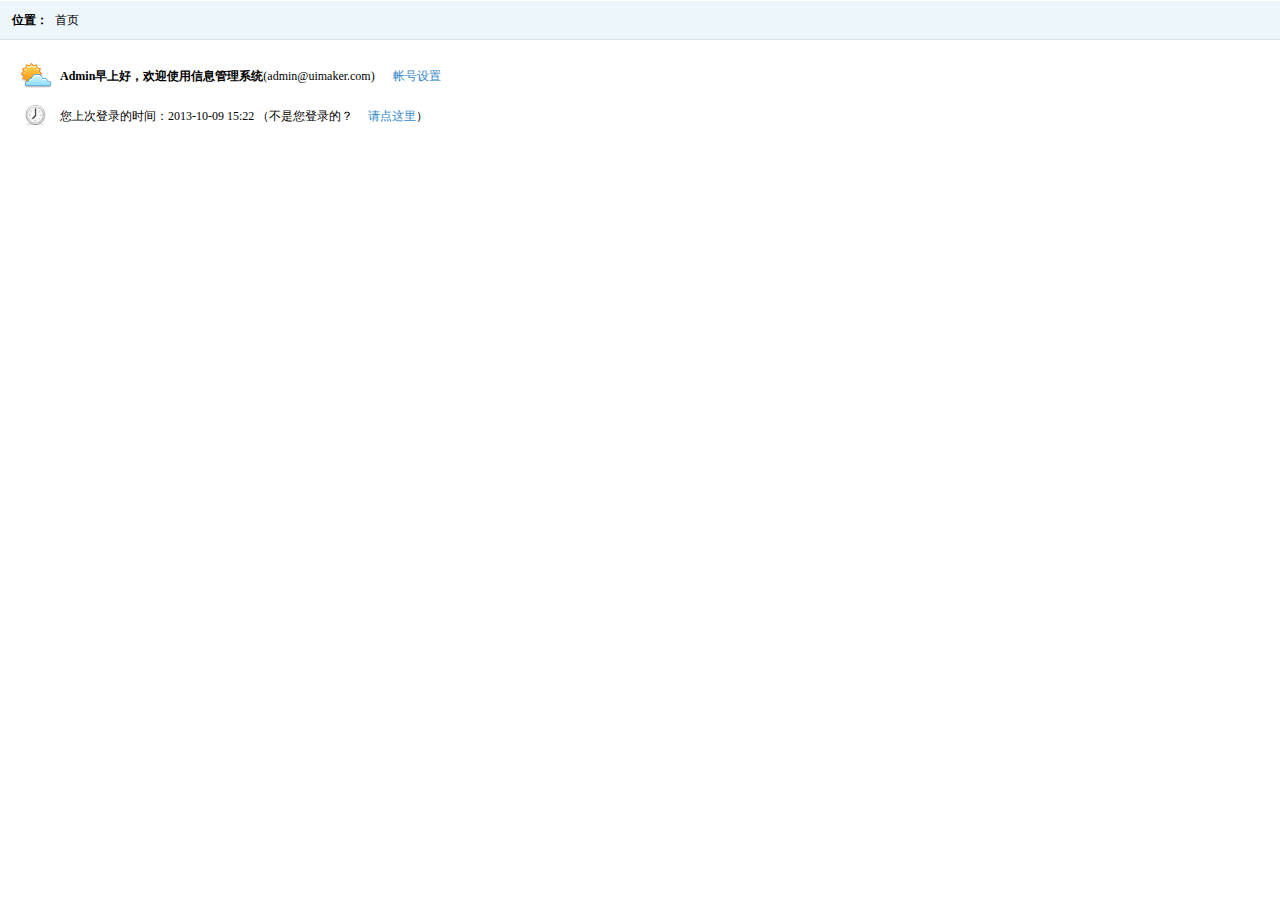
<file: zhanshi/PSD/Uimaker/index.html>
<!DOCTYPE html PUBLIC "-//W3C//DTD XHTML 1.0 Transitional//EN" "http://www.w3.org/TR/xhtml1/DTD/xhtml1-transitional.dtd">
<html xmlns="http://www.w3.org/1999/xhtml">
<head>
<meta http-equiv="Content-Type" content="text/html; charset=utf-8" />
<title>无标题文档</title>
<link href="css/style.css" rel="stylesheet" type="text/css" />
<script type="text/javascript" src="js/jquery-3.4.1.min.js"></script>

</head>


<body>

	<div class="place">
    <span>位置：</span>
    <ul class="placeul">
    <li><a href="#">首页</a></li>
    </ul>
    </div>
    
    <div class="mainindex">
    
    
    <div class="welinfo">
    <span><img src="images/sun.png" alt="天气" /></span>
    <b>Admin早上好，欢迎使用信息管理系统</b>(admin@uimaker.com)
    <a href="#">帐号设置</a>
    </div>
    
    <div class="welinfo">
    <span><img src="images/time.png" alt="时间" /></span>
    <i>您上次登录的时间：2013-10-09 15:22</i> （不是您登录的？<a href="#">请点这里</a>）
    </div>
    
    

</body>

</html>
</file>
<file: zhanshi/PSD/Uimaker/css/style.css>
﻿@charset "utf-8";
/* CSS Document */
/***
 */
*{font-size:9pt;border:0;margin:0;padding:0;}
body{font-family:'微软雅黑'; margin:0 auto;min-width:980px;}
ul{display:block;margin:0;padding:0;list-style:none;}
li{display:block;margin:0;padding:0;list-style: none;}
img{border:0;}
dl,dt,dd,span{margin:0;padding:0;display:block;}
a,a:focus{text-decoration:none;color:#000;outline:none;blr:expression(this.onFocus=this.blur());}
a:hover{color:#00a4ac;text-decoration:none;}
table{border-collapse:collapse;border-spacing: 0;}
cite{font-style:normal;}
h2{font-weight:normal;}

/*cloud*/

#mainBody {width:100%;height:100%;position:absolute;z-index:-1;}
.cloud {position:absolute;top:0px;left:0px;width:100%;height:100%;background:url(../images/cloud.png) no-repeat;z-index:1;opacity:0.5;}
#cloud2 {z-index:2;}


/*login*/
.logintop{height:47px; position:absolute; top:0; background:url(../images/loginbg1.png) repeat-x;z-index:100; width:100%;}
.logintop span{color:#fff; line-height:47px; background:url(../images/loginsj.png) no-repeat 21px 18px; text-indent:44px; color:#afc5d2; float:left;}
.logintop ul{float:right; padding-right:30px;}
.logintop ul li{float:left; margin-left:20px; line-height:47px;}
.logintop ul li a{color:#afc5d2;}
.logintop ul li a:hover{color:#fff;}
.loginbody{background:url(../images/loginbg3.png) no-repeat center center; width:100%; height:585px; overflow:hidden; position:absolute; top:47px;}
.systemlogo{background:url(../images/loginlogo.png) no-repeat center;width:100%; height:71px; margin-top:75px;}
.loginbox{width:692px; height:336px; background:url(../images/logininfo.png) no-repeat; margin-top:30px;}
.loginbox ul{margin-top:88px; margin-left:285px;}
.loginbox ul li{margin-bottom:25px;}
.loginbox ul li label{color:#687f92; padding-left:25px;}
.loginbox ul li label a{color:#687f92;}
.loginbox ul li label a:hover{color:#3d96c9;}
.loginbox ul li label input{margin-right:5px;}
.loginuser{width:299px; height:48px; background:url(../images/loginuser.png) no-repeat; border:none; line-height:48px; padding-left:44px; font-size:14px; font-weight:bold;}
.loginpwd{width:299px; height:48px; background:url(../images/loginpassword.png) no-repeat; border:none;line-height:48px; padding-left:44px; font-size:14px; color:#90a2bc;}
.loginbtn{width:111px;height:35px; background:url(../images/buttonbg.png) repeat-x; font-size:14px; font-weight:bold; color:#fff;cursor:pointer; line-height:35px;}
.loginbm{height:50px; line-height:50px; text-align:center; background:url(../images/loginbg2.png) repeat-x;position:absolute; bottom:0; width:100%; color:#0b3a58;}
.loginbm a{font-weight:bold;color:#0b3a58;}
.loginbm a:hover{color:#fff;}


/*top.html*/
.header{height:88px;}
.topleft{height:88px;background:url(../images/topleft.jpg) no-repeat;float:left; width:300px;}
.topleft img{margin-top:12px;margin-left:10px;}
.topright{height:88px;background:url(../images/topright.jpg) no-repeat right;float:right;}
.nav{float:left;}
.nav li{float:left;width:87px;height:88px; text-align:center;}
.nav li a{display:block;width:87px;height:88px;-moz-transition: none; transition: background-color 0.3s linear; -moz-transition: background-color 0.3s linear; -webkit-transition: background-color 0.3s linear; -o-transition: background-color 0.3s linear; }
.nav li a.selected{background:url(../images/navbg.png) no-repeat;}
.nav li a:hover{display:block;background:#000;color:#fff;background: none repeat scroll 0% 0% rgb(43, 127, 181);}
.nav li img{margin-top:10px;}
.nav li a{display:block;}
.nav a h2{font-size:14px;color:#d6e8f1;}
.nav a:hover h2{color:#fff;}
.topright ul{padding-top:15px; float:right; padding-right:12px;}
.topright ul li{float:left; padding-left:9px; padding-right:9px; background:url(../images/line.gif) no-repeat right;}
.topright ul li:last-child{background:none;}
.topright ul li a{font-size:13px; color:#e9f2f7;}
.topright ul li a:hover{color:#fff;}
.topright ul li span{margin-top:2px;float:left;padding-right:3px;}
.user{height:30px;background:url(../images/ub1.png) repeat-x;clear:both;margin-top:10px;float:right; margin-right:12px;border-radius:30px; behavior:url(js/pie.htc); white-space:nowrap;position:relative;}
.user span{display:inline-block;padding-right:10px; background:url(../images/user.png) no-repeat 15px 10px; line-height:30px; font-size:14px;color:#b8ceda; padding-left:20px; padding-left:35px;}
.user b{display:inline-block;width:20px;height:18px; background:url(../images/msg.png);text-align:center; font-weight:normal; color:#fff;font-size:14px;margin-right:13px; margin-top:7px; line-height:18px;}
.user i{display:inline-block;margin-right:5px;font-style:normal;line-height:30px; font-size:14px;color:#b8ceda;}

/*left.html*/
.lefttop{background:url(../images/lefttop.gif) repeat-x;height:40px;color:#fff;font-size:14px;line-height:40px;}
.lefttop span{margin-left:8px; margin-top:10px;margin-right:8px; background:url(../images/leftico.png) no-repeat; width:20px; height:21px;float:left;}
.leftmenu{width:187px;padding-bottom: 9999px;margin-bottom: -9999px; overflow:hidden; background:url(../images/leftline.gif) repeat-y right;}
.leftmenu dd{background:url(../images/leftmenubg.gif) repeat-x;line-height:35px;font-weight:bold;font-size:14px;border-right:solid 1px #b7d5df;}
.leftmenu dd span{float:left;margin:10px 8px 0 12px;}
.leftmenu dd .menuson{display:none;}
.leftmenu dd:first-child .menuson{display:block;}
.menuson {line-height:30px; font-weight:normal; }
.menuson li{cursor:pointer;}
.menuson li.active{position:relative; background:url(../images/libg.png) repeat-x; line-height:30px; color:#fff;}
.menuson li cite{display:block; float:left; margin-left:32px; background:url(../images/list.gif) no-repeat; width:16px; height:16px; margin-top:7px;}
.menuson li.active cite{background:url(../images/list1.gif) no-repeat;}
.menuson li.active i{display:block; background:url(../images/sj.png) no-repeat; width:6px; height:11px; position:absolute; right:0;z-index:10000; top:9px; right:-1px;}
.menuson li a{ display:block; *display:inline; *padding-top:5px;}
.menuson li.active a{color:#fff;}
.title{cursor:pointer;}


/*right.html*/
.place{height:40px; background:url(../images/righttop.gif) repeat-x;}
.place span{line-height:40px; font-weight:bold;float:left; margin-left:12px;}
.placeul li{float:left; line-height:40px; padding-left:7px; padding-right:12px; background:url(../images/rlist.gif) no-repeat right;}
.placeul li:last-child{background:none;}
.rightinfo{padding:8px;}
.tools{clear:both; height:35px; margin-bottom:8px;}
.toolbar{float:left;}
.toolbar li{background:url(../images/toolbg.gif) repeat-x; line-height:33px; height:33px; border:solid 1px #d3dbde; float:left; padding-right:10px; margin-right:5px;border-radius: 3px; behavior:url(js/pie.htc); cursor:pointer;}
.toolbar li span{float:left; margin-left:10px; margin-right:5px; margin-top:5px;}
.toolbar1{float:right;}
.toolbar1 li{background:url(../images/toolbg.gif) repeat-x; line-height:33px; height:33px; border:solid 1px #d3dbde; float:left; padding-right:10px; margin-left:5px;border-radius: 3px; behavior:url(js/pie.htc);}
.toolbar1 li span{float:left; margin-left:10px; margin-right:5px; margin-top:5px;}
.tablelist{border:solid 1px #cbcbcb; width:100%; clear:both;}
.tablelist th{background:url(../images/th.gif) repeat-x; height:34px; line-height:34px; border-bottom:solid 1px #b6cad2; text-indent:11px; text-align:left;}
.tablelist td{line-height:35px; text-indent:11px; border-right: dotted 1px #c7c7c7;}
.tablelink{color:#056dae;}
.tablelist tbody tr.odd{background:#f5f8fa;}
.tablelist tbody tr:hover{background:#e5ebee;}
.sort{padding-left:3px;}

/*page*/
.pagin{position:relative;margin-top:10px;padding:0 12px;}
.pagin .blue{color:#056dae;font-style:normal;}
.pagin .paginList{position:absolute;right:12px;top:0;}
.pagin .paginList .paginItem{float:left;}
.pagin .paginList .paginItem a{float:left;width:31px;height:28px;border:1px solid #DDD; text-align:center;line-height:30px;border-left:none;color:#3399d5;}
.pagin .paginList .paginItem:first-child a{border-left:1px solid #DDD;}
.pagin .paginList .paginItem:first-child a{border-bottom-left-radius:5px;border-top-left-radius:5px;}
.pagin .paginList .paginItem:last-child a{border-bottom-right-radius:5px;border-top-right-radius:5px;}
.pagin .paginList .paginItem.current,.pagin .paginList .paginItem.current a{background:#f5f5f5; cursor:default;color:#737373;}
.pagin .paginList .paginItem:hover{background:#f5f5f5;}
.pagin .paginList .paginItem.more,.pagin .paginList .paginItem.more a:hover{ cursor:default;}
.pagin .paginList .paginItem.more:hover{background:#FFF;}
.pagin .paginList .paginItem.more a{color:#737373;}
.pagepre{background:url(../images/pre.gif) no-repeat center center; width:31px; height:28px;}
.pagenxt{background:url(../images/next.gif) no-repeat center center; width:31px; height:28px;}

/*index*/
.mainindex{padding:20px; overflow:hidden;}
.welinfo{height:32px; line-height:32px; padding-bottom:8px;}
.welinfo span{float:left;}
.welinfo b{padding-left:8px;}
.welinfo a{padding-left:15px;color:#3186c8;}
.welinfo a:hover{color:#F60;}
.welinfo i{font-style:normal; padding-left:8px;}
.xline{border-bottom:solid 1px #dfe9ee; height:5px;}
.iconlist{padding-left:40px; overflow:hidden;}
.iconlist li{text-align:center; float:left; margin-right:25px; margin-top:25px;}
.iconlist li p{line-height:25px;}
.ibox{clear:both; padding-left:40px; padding-top:18px; overflow:hidden; padding-bottom:18px;}
.ibtn{background:url(../images/ibtnbg.png) repeat-x;border:solid 1px #bfcfe1; height:23px; line-height:23px; display:block; float:left; padding:0 15px; cursor:pointer;}
.ibtn img{margin-top:5px; float:left; padding-right:7px;}
.box{height:15px;}
.infolist{padding-left:40px; padding-bottom:15px;}
.infolist li{ line-height:23px; height:23px; margin-bottom:8px;}
.infolist li span{float:left; display:block; margin-right:10px;}
.uimakerinfo{padding-left:40px; background:url(../images/search.png) no-repeat 10px 15px; padding-top:15px; padding-bottom:20px;}
.umlist{padding-left:40px;}
.umlist li{float:left; background:url(../images/ulist.png) no-repeat 0 5px; padding-left:10px; margin-right:15px;}


/*default*/
.mainbox{padding:8px;position:relative;}
.mainleft{padding-right:298px;}
.leftinfo{border:#d3dbde solid 1px; height:290px;}
.mainright{width:298px;position:absolute; top:8px; right:8px;}
.dflist{border:#d3dbde solid 1px; width:288px; height:290px; float:right;}
.dflist1{border:#d3dbde solid 1px; width:288px; height:238px; float:right; margin-top:8px;}
.listtitle{background:url(../images/tbg.png) repeat-x; height:36px; line-height:36px; border-bottom:solid 1px #d3dbde; text-indent:14px; font-weight:bold; font-size:14px;}
.more1{float:right; font-weight:normal;color:#307fb1; padding-right:17px;}
.maintj{text-align:center;}
.newlist{padding-left:14px; padding-top:15px;}
.newlist li{line-height:25px; background:url(../images/list2.png) no-repeat 0px 8px; text-indent:11px;}
.newlist i{width:80px; display:block; float:left; font-style:normal;}
.newlist b{font-weight:normal; color:#7b7b7b; padding-left:10px;}
.leftinfos{height:238px;margin-top:8px;}
.infoleft{border:#d3dbde solid 1px; float:left;height:238px;}
.inforight{border:#d3dbde solid 1px; float:right;height:238px; }
.tooli{padding:30px 20px;}
.tooli li{float:left;padding-left:15px; padding-right:15px;margin-bottom:20px;}
.tooli li span{text-align:center;}
.tooli li p{line-height:35px; text-align:center;}


/*form*/
.formbody{padding:10px 18px;}
.formtitle{border-bottom:solid 1px #d0dee5; line-height:35px; position:relative; height:35px; margin-bottom:28px;}
.formtitle span{font-weight:bold;font-size:14px; border-bottom:solid 3px #66c9f3;float:left; position:absolute; z-index:100; bottom:-1px; padding:0 3px; height:30px; line-height:30px;}
.forminfo{padding-left:23px;}
.forminfo li{margin-bottom:13px; clear:both;}
.forminfo li label{width:86px;line-height:34px; display:block; float:left;}
.forminfo li i{color:#7f7f7f; padding-left:20px; font-style:normal;}
.forminfo li cite{display:block; padding-top:10px;}
.dfinput{width:345px; height:32px; line-height:32px; border-top:solid 1px #a7b5bc; border-left:solid 1px #a7b5bc; border-right:solid 1px #ced9df; border-bottom:solid 1px #ced9df; background:url(../images/inputbg.gif) repeat-x; text-indent:10px;}
.textinput{border-top:solid 1px #a7b5bc; border-left:solid 1px #a7b5bc; border-right:solid 1px #ced9df; border-bottom:solid 1px #ced9df; background:url(../images/inputbg.gif) repeat-x; padding:10px; width:504px; height:135px; line-height:20px; overflow:hidden;}
.btn{width:137px;height:35px; background:url(../images/btnbg.png) no-repeat; font-size:14px;font-weight:bold;color:#fff; cursor:pointer;}


/*tip*/
.tip{width:485px; height:260px; position:absolute;top:10%; left:30%;background:#fcfdfd;box-shadow:1px 8px 10px 1px #9b9b9b;border-radius:1px;behavior:url(js/pie.htc); display:none; z-index:111111;}
.tiptop{height:40px; line-height:40px; background:url(../images/tcbg.gif)  repeat-x; cursor:pointer;}
.tiptop span{font-size:14px; font-weight:bold; color:#fff;float:left; text-indent:20px;}
.tiptop a{display:block; background:url(../images/close.png) no-repeat; width:22px; height:22px;float:right;margin-right:7px; margin-top:10px; cursor:pointer;}
.tiptop a:hover{background:url(../images/close1.png) no-repeat;}
.tipinfo{padding-top:30px;margin-left:65px; height:95px;}
.tipinfo span{width:95px; height:95px;float:left;}
.tipright{float:left;padding-top:15px; padding-left:10px;}
.tipright p{font-size:14px; font-weight:bold; line-height:35px;}
.tipright cite{color:#858686;}
.tipbtn{margin-top:25px; margin-left:125px;}
.sure ,.cancel{width:96px; height:35px; line-height:35px; color:#fff; background:url(../images/btnbg1.png) repeat-x; font-size:14px; font-weight:bold;border-radius: 3px; cursor:pointer;}
.cancel{background:url(../images/btnbg2.png) repeat-x;color:#000;font-weight:normal;}

/*tools*/
.toolsli{clear:both; overflow:hidden; margin-bottom:20px;}
.toollist{margin-left:20px; overflow:hidden; float:left;}
.toollist li{width:66px; text-align:center; float:left; margin-right:32px;}
.toollist li a{width:65px; height:65px; background:#fafbfb; border-right:solid 1px #dbdbdb;border-bottom:solid 1px #dbdbdb; display:block;}
.toollist li a:hover{background:#eef4f7;border-right:solid 1px #d0d5d7;border-bottom:solid 1px #d0d5d7;}
.toollist li h2{line-height:35px;}
.tooladd{margin-top:25px; width:20px; height:20px; float:left; display:block;}

/*error 404*/
.error{background:url(../images/404.png) no-repeat; width:490px; margin-top:75px;padding-top:65px;}
.error h2{font-size:22px; padding-left:154px;}
.error p{padding-left:154px; line-height:35px;color:#717678;}
.reindex{padding-left:154px;}
.reindex a{width:115px; height:35px; font-size:14px; font-weight:bold; color:#fff; background:#3c95c8; display:block; line-height:35px; text-align:center;border-radius: 3px; behavior:url(js/pie.htc);margin-top:20px;}

/*computer*/
.comtitle{padding:20px; clear:both;}
.comtitle span{width:10px;height:10px; background:url(../images/clist.png) no-repeat; float:left; background:#fff; padding-top:3px;}
.comtitle h2{font-size:14px; display:block; float:left;color:#2a3e93; background:#fff; padding-left:5px; padding-right:8px;}
.rline{border-bottom:solid 1px #e5ecf0; height:10px; margin-left:50px;}
.disklist{padding-left:20px; padding-right:20px;}
.disklist li{width:275px;_width:270px;float:left; margin-right:10px;px;height:70px; cursor:pointer; margin-bottom:5px;border:solid 1px #fff;}
.disklist li a{color:#000;}
.disklist li:hover{background:#fcfcfc; border:solid 1px #e5ecf0;}
.dleft{background:url(../images/c02.png) no-repeat; height:50px; margin-left:12px; float:left; width:50px; margin-top:15px;}
.dleft1{background:url(../images/c01.png) no-repeat; height:50px; margin-left:12px; float:left; width:50px; margin-top:15px;}
.dleft2{background:url(../images/c03.png) no-repeat; height:50px; margin-left:12px; float:left; width:50px; margin-top:15px;}
.dright{float:left; margin-left:10px; margin-top:5px;}
.dright h3{font-weight:normal; padding-top:15px;}
.dright p{color:#949494;}
.dinfo{width:189px;height:15px; background:url(../images/diskbg.png) no-repeat; margin-top:5px; margin-bottom:5px;}
.dinfo span{background:url(../images/cbg.png) repeat-x; height:15px;}
.filetable{width:100%;}
.filetable thead tr{background:#f5f9fb; line-height:35px;}
.filetable thead tr th{text-align:left; text-indent:15px;font-weight:normal;color:#597190;}
.filetable tbody tr td{text-indent:15px; line-height:23px;}
.filetable tbody tr td img {margin-right:5px;}
.tdlast{text-align:right;}
.filetable tbody tr:hover{background:#f5f8fa; cursor:pointer;}

/*imglist*/
.imglist{clear:both; overflow:hidden; margin-bottom:20px; margin-left:5px;}
.imglist li{width:188px; border:solid 1px #fff;height:199px;float:left; margin-right:8px; margin-bottom:10px; cursor:pointer;}
.imglist li:hover{border:solid 1px #d7e4ea;}
.imglist li span{width:168px; height:126px; margin:8px;}
.imglist li h2{text-align:center; line-height:25px;}
.imglist li p{text-align:center; line-height:17px; background:url(../images/line1.png) center center no-repeat;}
.imglist li p a{color:#1f7cb6;}
.imglist li p a:hover{color:#F60;}

/*imgtable*/
.imgtable{width:100%;border:solid 1px #cbcbcb; }
.imgtable th{background:url(../images/th.gif) repeat-x; height:34px; line-height:34px; border-bottom:solid 1px #b6cad2; text-indent:21px; text-align:left;}
.imgtable td{line-height:20px; text-indent:21px; border-right: dotted 1px #c7c7c7;}
.imgtable td img{margin:10px 20px 10px 0;}
.imgtable td p{color:#919191;}
.imgtable td i{font-style:normal; color:#ea2020;}
.imgtd{text-indent:0;}
.imgtable tbody tr.odd{background:#f5f8fa;}
.imgtable tbody tr:hover{background:#e5ebee;}

/*tab*/
.itab{height:36px; border-bottom:solid 1px #d0dee5; position:relative; border-left:solid 1px #d3dbde;}
.itab ul li{float:left;height:37px; line-height:37px; background:url(../images/itabbg.png) repeat-x; border-right:solid 1px #d3dbde;}
.itab ul li a{font-size:14px; color:#000; padding-left:25px; padding-right:25px;}
.itab ul li a.selected{ height:37px; display:block; background:url(../images/itabbg1.png) repeat-x; font-weight:bold;}
.tabson{margin:18px 0px;}
.formtext{height:45px; padding-left:25px; line-height:20px; color:#848383;}
.formtext b{color:#d70101;}
.forminfo b{color:#ea2020; padding-left:3px;}

/*class*/
.classlist li{float:left;margin-right:10px;margin-bottom:10px;padding:12px;border:1px solid #ebebeb; background:#fcfcfc;}
.classlist li:hover{border:1px solid #3eafe0; cursor:pointer;}
.classlist li span{float:left;margin-right:18px;border:3px solid #fff;}
.classlist li .lright{float:left;width:150px;}
.classlist li .lright h2{font-size:12px; font-weight:bold;line-height:30px;}
.classlist li .lright p{line-height:20px;}
.enter{display:block;margin-top:5px;width:94px;height:30px;color:#fff;background:#3eafe0;font-weight:bold; border-radius:2px; text-align:center;line-height:30px; cursor:pointer;}
.enter:hover{color:#fff; background:#d98c1d;}
.clear{clear:both;}

/*seachform*/
.seachform{ height:42px;}
.seachform li{float:left; margin-right:15px;}
.seachform li label{padding-right:10px; float:left; line-height:32px;}
.scinput{width:150px; height:32px; line-height:32px; border-top:solid 1px #a7b5bc; border-left:solid 1px #a7b5bc; border-right:solid 1px #ced9df; border-bottom:solid 1px #ced9df; background:url(../images/inputbg.gif) repeat-x; text-indent:10px;}
.scbtn{width:85px;height:35px; background:url(../images/btnbg.png) no-repeat center; font-size:14px;font-weight:bold;color:#fff; cursor:pointer;border-radius:3px; behavior:url(js/pie.htc);}
</file>
